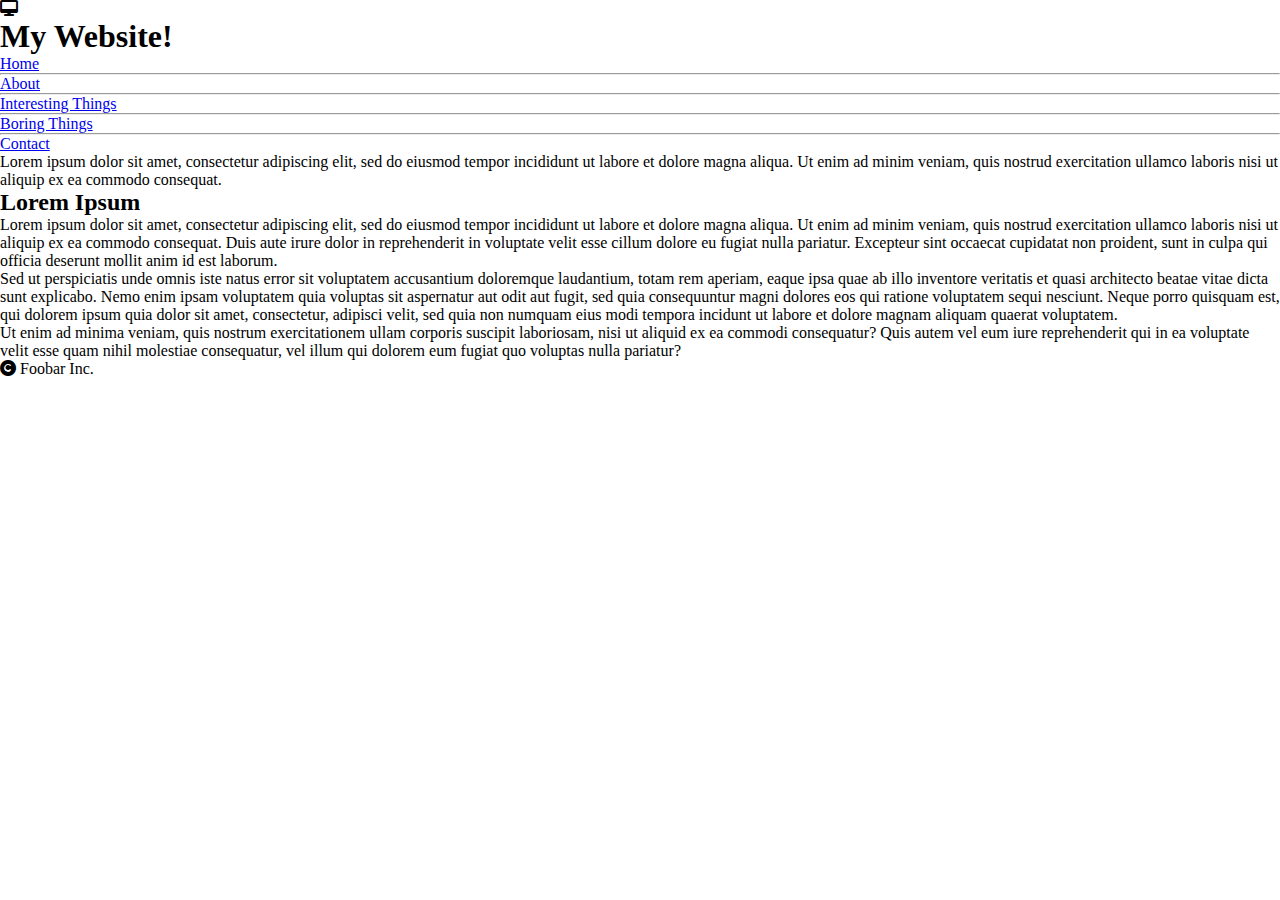
<file: my.vepsite.html>
<!DOCTYPE html>
<html lang="en">
  <head>
    <meta charset="UTF-8" />
    <meta name="viewport" content="width=device-width, initial-scale=1.0" />
    <title>My Website</title>
    <link rel="stylesheet" href="./css/my.vepsite.css" />
    <link
      rel="stylesheet"
      href="https://cdnjs.cloudflare.com/ajax/libs/font-awesome/6.7.2/css/all.min.css"
      integrity="sha512-Evv84Mr4kqVGRNSgIGL/F/aIDqQb7xQ2vcrdIwxfjThSH8CSR7PBEakCr51Ck+w+/U6swU2Im1vVX0SVk9ABhg=="
      crossorigin="anonymous"
      referrerpolicy="no-referrer"
    />
  </head>
  <body>
    <header>
      <div class="header-content">
        <div class="logo">
          <i class="fas fa-desktop"></i>
        </div>
        <h1>My Website!</h1>
      </div>
    </header>

    <main>
      <nav class="sidebar">
        <ul>
          <li><a href="#home">Home</a></li>
          <hr />
          <li><a href="#about">About</a></li>
          <hr />
          <li><a href="#interesting">Interesting Things</a></li>
          <hr />
          <li><a href="#boring">Boring Things</a></li>
          <hr />
          <li><a href="#contact">Contact</a></li>
        </ul>

        <div class="nav-footer">
          <p>
            Lorem ipsum dolor sit amet, consectetur adipiscing elit, sed do
            eiusmod tempor incididunt ut labore et dolore magna aliqua. Ut enim
            ad minim veniam, quis nostrud exercitation ullamco laboris nisi ut
            aliquip ex ea commodo consequat.
          </p>
        </div>
      </nav>

      <section class="content">
        <h2>Lorem Ipsum</h2>
        <p>
          Lorem ipsum dolor sit amet, consectetur adipiscing elit, sed do
          eiusmod tempor incididunt ut labore et dolore magna aliqua. Ut enim ad
          minim veniam, quis nostrud exercitation ullamco laboris nisi ut
          aliquip ex ea commodo consequat. Duis aute irure dolor in
          reprehenderit in voluptate velit esse cillum dolore eu fugiat nulla
          pariatur. Excepteur sint occaecat cupidatat non proident, sunt in
          culpa qui officia deserunt mollit anim id est laborum.
        </p>
        <p>
          Sed ut perspiciatis unde omnis iste natus error sit voluptatem
          accusantium doloremque laudantium, totam rem aperiam, eaque ipsa quae
          ab illo inventore veritatis et quasi architecto beatae vitae dicta
          sunt explicabo. Nemo enim ipsam voluptatem quia voluptas sit
          aspernatur aut odit aut fugit, sed quia consequuntur magni dolores eos
          qui ratione voluptatem sequi nesciunt. Neque porro quisquam est, qui
          dolorem ipsum quia dolor sit amet, consectetur, adipisci velit, sed
          quia non numquam eius modi tempora incidunt ut labore et dolore magnam
          aliquam quaerat voluptatem.
        </p>
        <p>
          Ut enim ad minima veniam, quis nostrum exercitationem ullam corporis
          suscipit laboriosam, nisi ut aliquid ex ea commodi consequatur? Quis
          autem vel eum iure reprehenderit qui in ea voluptate velit esse quam
          nihil molestiae consequatur, vel illum qui dolorem eum fugiat quo
          voluptas nulla pariatur?
        </p>
      </section>
    </main>

    <footer>
      <p><i class="fa-solid fa-copyright"></i> Foobar Inc.</p>
    </footer>
  </body>
</html>
</file>
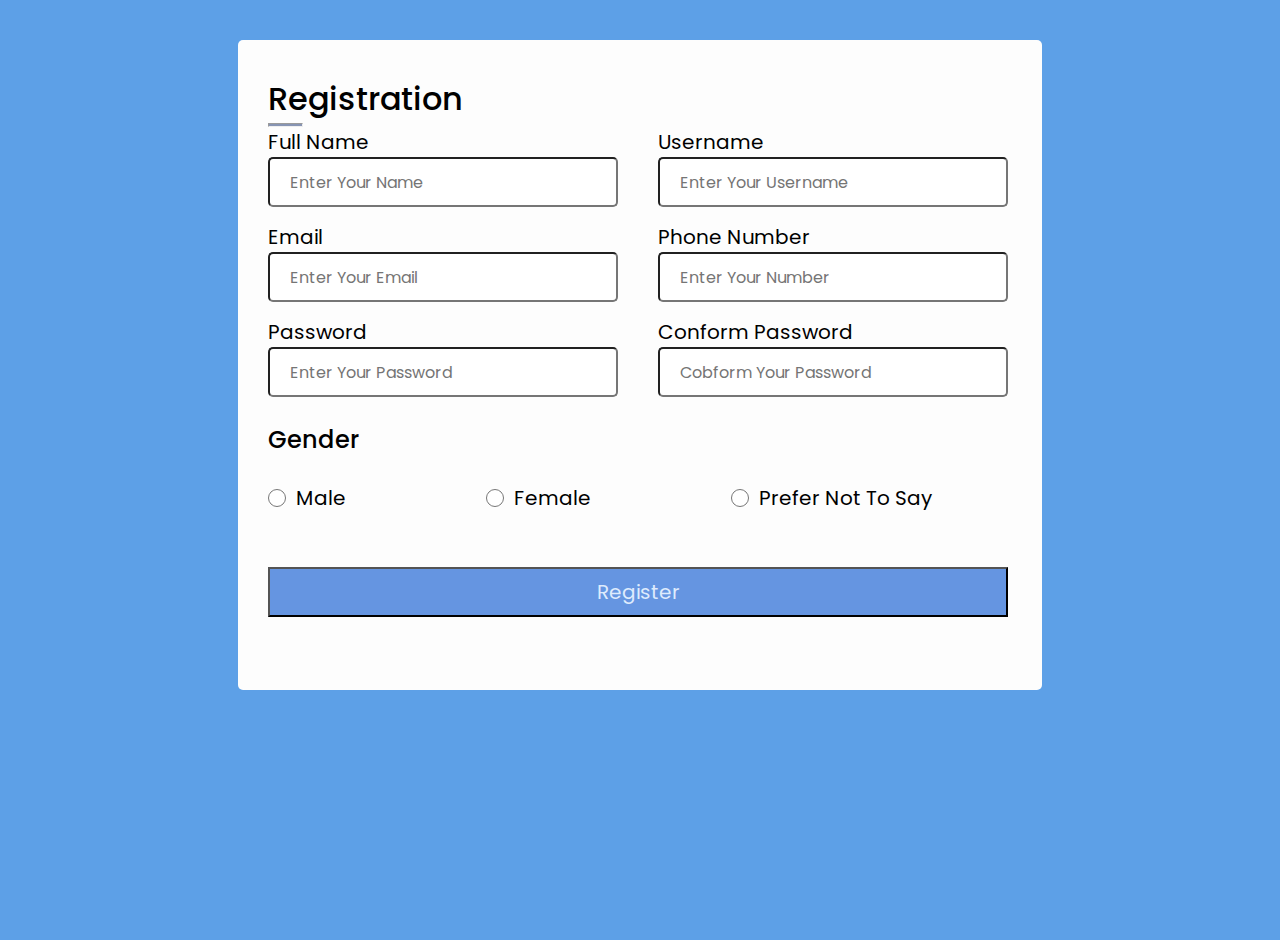
<file: registration.html>
<!DOCTYPE html>
<html lang="en">
  <head>
    <meta charset="UTF-8" />
    <meta name="viewport" content="width=device-width, initial-scale=1.0" />
    <title>Registration</title>
    <link rel="stylesheet" href="./css/registration.css" />
  </head>
  <body>
    <div class="wrapper">
      <main>
        <form action="">
          <h1 class="title">Registration</h1>
          <hr />
          <section class="register-information">
            <div class="registe-information-child">
              <div class="box">
                <label for="">Full Name</label>
                <input type="text" placeholder="Enter Your Name" />
              </div>

              <div class="box">
                <label for="">Email</label>
                <input type="text" placeholder="Enter Your Email" />
              </div>

              <div class="box">
                <label for="">Password</label>
                <input type="text" placeholder="Enter Your Password" />
              </div>
            </div>

            <div class="register-information-child2">
              <div class="box">
                <label for="">Username</label>
                <input type="text" placeholder="Enter Your Username" />
              </div>

              <div class="box">
                <label for="">Phone Number</label>
                <input type="text" placeholder="Enter Your Number" />
              </div>

              <div class="box">
                <label for="">Conform Password</label>
                <input type="text" placeholder="Cobform Your Password" />
              </div>
            </div>
          </section>

          <h2>Gender</h2>

          <section class="gender-information">
            <div class="gender-box">
              <input type="radio" name="gender" />
              <label for="">Male</label>
            </div>

            <div class="gender-box">
              <input type="radio" name="gender" />
              <label for="">Female</label>
            </div>

            <div class="gender-box">
              <input type="radio" name="gender" />
              <label for="">Prefer Not To Say</label>
            </div>
          </section>

          <button class="confermation-button" type="submit">Register</button>
        </form>
      </main>
    </div>
  </body>
</html>
</file>
<file: css/my.vepsite.css>
* {
  margin: 0;
  padding: 0;
  box-sizing: border-box;
}
</file>
<file: css/registration.css>
@import url(https://fonts.googleapis.com/css2?family=Poppins:wght@100;200;300;400;500;600;800;900&display=swap);

* {
  margin: 0;
  padding: 0;
  box-sizing: border-box;
  font-family: "Poppins", sans-serif;
}

body {
  width: 100%;
  height: 100vh;
  background-color: #5da0e7;
}

.wrapper {
  background-color: #fdfdfd;
  border-radius: 5px;
  width: 804px;
  height: 650px;
  display: flex;
  justify-content: center;
  margin: auto;
  margin-top: 40px;
}

main {
  width: 804px;
  height: 494px;
  margin: 35px 30px 70px 30px;
}

.title {
  font-weight: 450;
}

.register-information {
  display: flex;
  gap: 40px;
}

.registe-information-child {
  display: flex;
  flex-direction: column;
  row-gap: 15px;
}

.register-information-child2 {
  display: flex;
  flex-direction: column;
  row-gap: 15px;
}

.box {
  display: flex;
  flex-direction: column;
}

.box input {
  padding: 10px 5px 10px 5px;
  border-radius: 5px;
  width: 350px;
  height: 50px;
  font-size: 16px;
  padding-left: 20px;
}

.box label {
  font-size: 20px;
}

hr {
  width: 35px;
  height: 4px;
  background-color: #8794b3;
}

h2 {
  margin-top: 25px;
  margin-bottom: 26px;
  font-weight: 450;
}

.gender-information {
  display: flex;
  column-gap: 140px;
}

.gender-box {
  display: flex;
  column-gap: 10px;
  align-items: center;
}

.gender-information .gender-box label {
  font-size: 20px;
}

.gender-information .gender-box input {
  width: 18px;
  height: 18px;
}

.confermation-button {
  background-color: #6595e1;
  width: 740px;
  height: 50px;
  margin-top: 54px;
  text-align: center;
  color: #deebfd;
  font-size: 20px;
}
</file>
